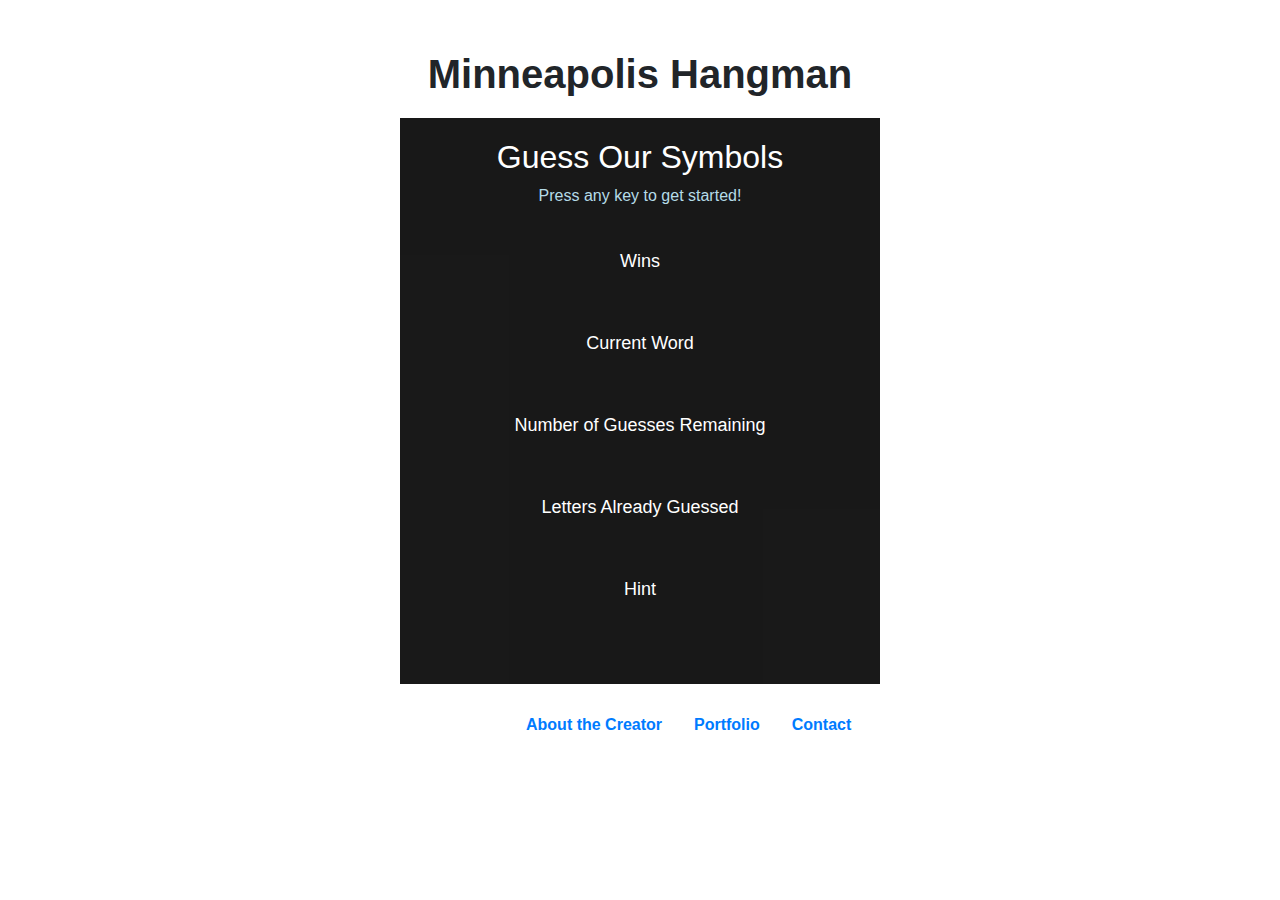
<file: index.html>
<!DOCTYPE html>
<html>

<head>
    <meta charset="utf-8" />
    <meta http-equiv="X-UA-Compatible" content="IE=edge">
    <title>Minneapolis Hangman</title>
    <meta name="viewport" content="width=device-width, initial-scale=1">
    <link rel="stylesheet" type="text/css" media="screen" href="https://maxcdn.bootstrapcdn.com/bootstrap/4.0.0/css/bootstrap.min.css">
    <link rel="stylesheet" type="text/css" href="assets/css/style.css">
    <script src="assets/javascript/game.js"></script>
</head>

<body>
    <div class="container">
        <div class="header">
            <h1>Minneapolis Hangman</h1>
        </div>
        <div class="row">
            <div class="col-md-3"></div>
            <div class="col-md-6">
                <h2>Guess Our Symbols</h2>
                <p>Press any key to get started!</p>
                <div>
                    <h3 class="sectionTitle">Wins</h3>
                    <div id="wins"></div>
                </div>
                <div id="currentWord">
                    <h3 class="sectionTitle">Current Word</h3>
                    <div id="wordCurrent"></div>
                </div>
                <div id="guessesRemaining">
                    <h3 class="sectionTitle">Number of Guesses Remaining</h3>
                    <div id="remainingGuesses"></div>
                </div>
                <div id="lettersGuessed">
                    <h3 class="sectionTitle">Letters Already Guessed</h3>
                    <div id="guessedLetters"></div>
                </div>
                    <div id="hint">
                        <h3 class="sectionTitle">Hint</h3>
                        <div id="hint"></div>
                    </div>
                </div>
            </div>
        </div>
        <div class="col-md-3"></div>
        <div class="row">
            <footer>
                <ul class="nav justify-content-center">
                    <li class="nav-item">
                        <a class="nav-link active" href="index.html">About the Creator</a>
                    </li>
                    <li class="nav-item">
                        <a class="nav-link" href="portfolio.html">Portfolio</a>
                    </li>
                    <li class="nav-item">
                        <a class="nav-link" href="contact.html">Contact</a>
                    </li>
                </ul>
        </div>
    </div>
    </div>
    </footer>
    </div>
    </div>
    </div>
    <script type="text/javascript" src="assets/javascript/game.js"></script>
</body>

</html>
</file>
<file: assets/css/style.css>
body {
    font-family: Arial, "Helvetica Neue", Helvetica, sans-serif;
    background: url("https://i0.wp.com/visit-twincities.com/wp-content/uploads/2017/05/downtown-minneapolis-skyline-web.jpg");
    background-repeat: no-repeat;
    background-size: cover;
}
.header {
    margin-top:50px;
    margin-bottom:20px;
}
  
  .container {
    width: 100%;
    max-width: 960px;
    margin: 0 auto;
    clear: both;
  }
  
  h1 {
    text-align: center;
    font-weight: bolder;
  }
/* How do I give this a border? */
  .col-md-6 {
    opacity: 0.9;
    background-color: black;
    padding-bottom: 50px;
    /* padding-left: 120px; */
    /* border-width: 10px;
    border-color: white; */
    text-align: center;
    color: white;
  }

  h2 {
    font-family: Arial, "Helvetica Neue", Helvetica, sans-serif;
    color: white;
    align-content: center;
    margin-top: 20px;
  }

.sectionTitle {
    padding:20px;
    font-size: 18px;
    line-height: 34px;
    color: white;
}

p {
    color: lightblue;
}

  footer {
    margin-top: 20px;
  }

  .nav {
    margin-left: 525px;
    font-weight: bold;
  }
</file>
